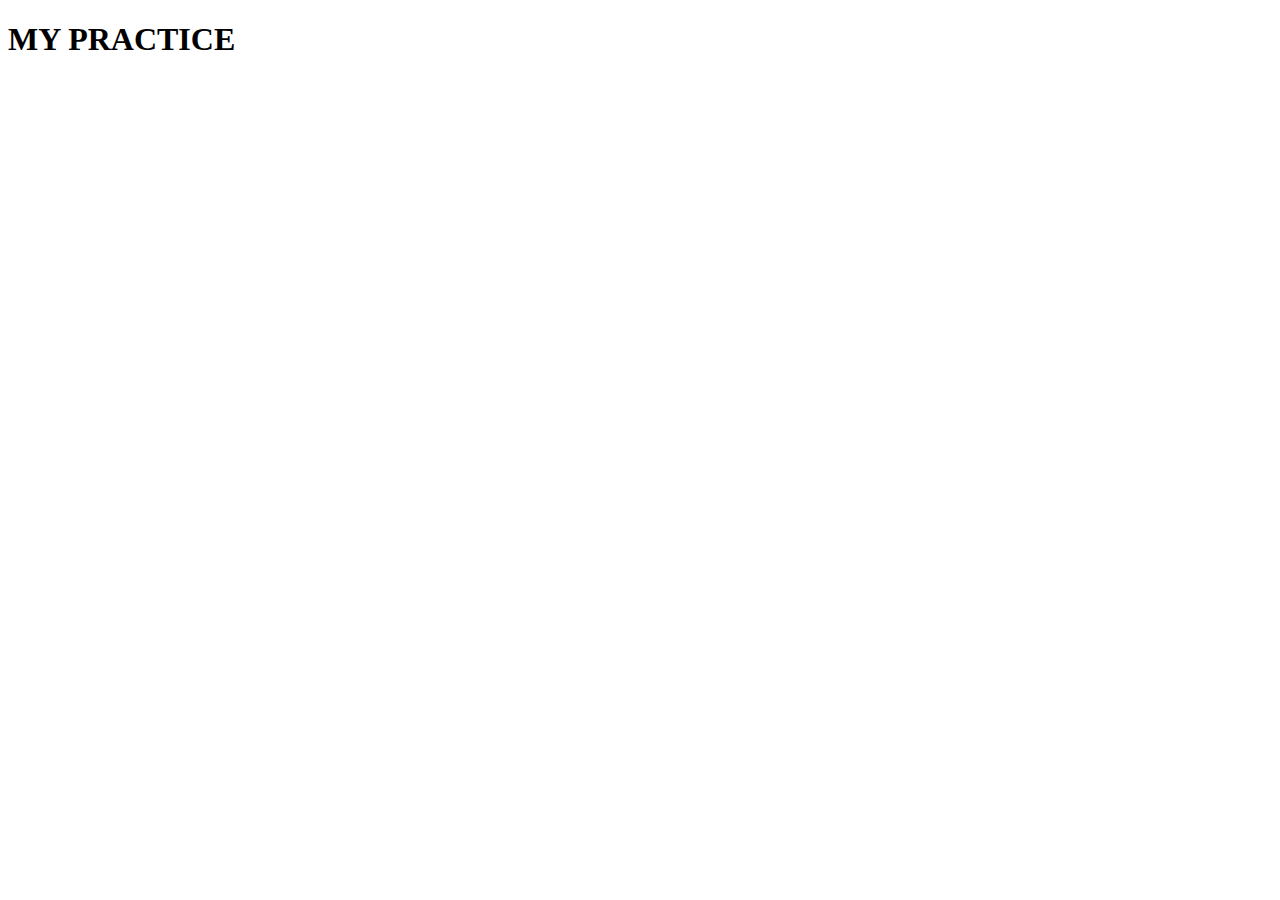
<file: sagar1.html>
<!DOCTYPE html>
<html lang="en">
<head>
    <meta charset="UTF-8">
    <meta name="viewport" content="width=device-width, initial-scale=1.0">
    <title>Document</title>
</head>
<body>
    <h1>MY PRACTICE</h1>
    <p id="demo"></p>
    <script src="js1.js"></script>
        
   </body>
</html>
</file>
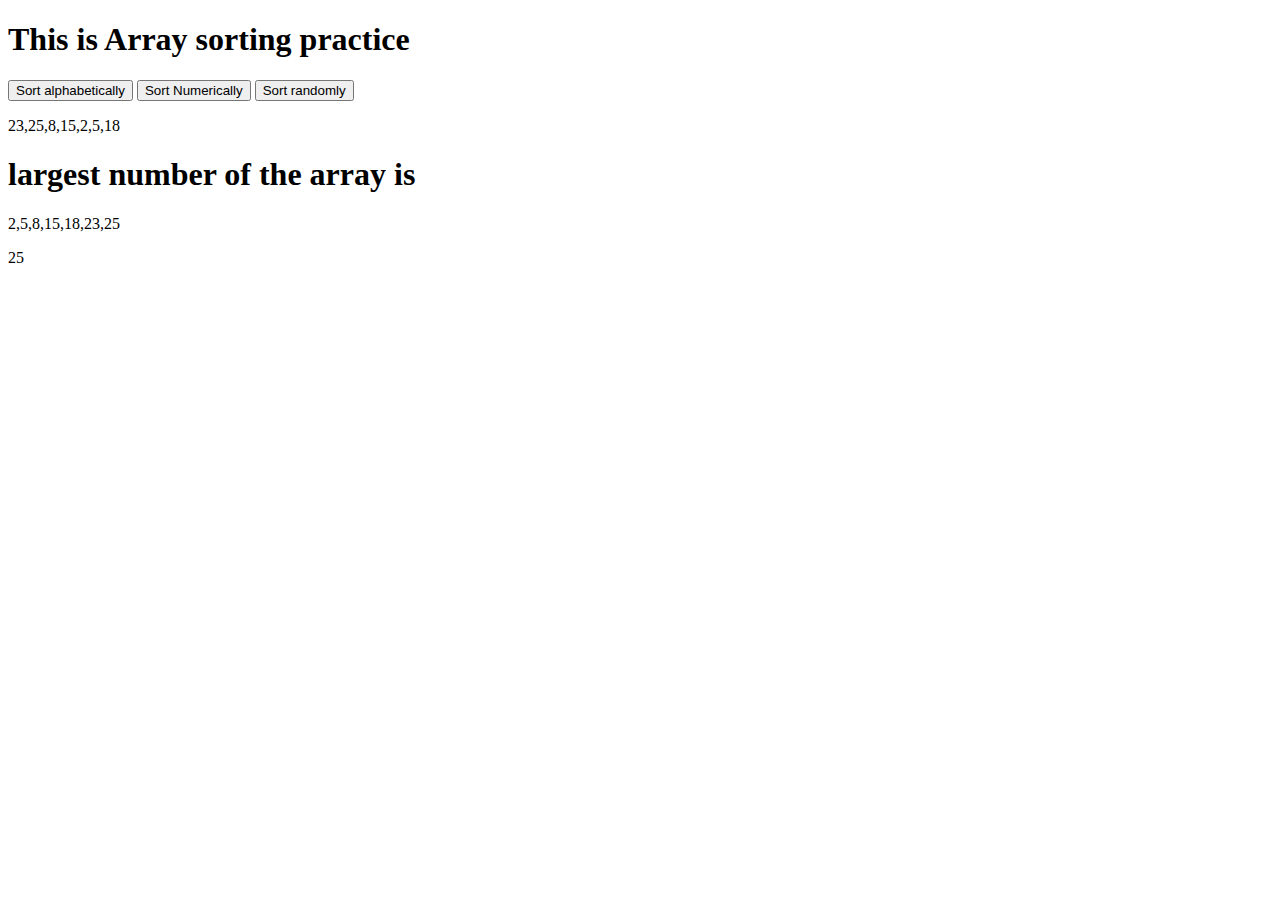
<file: sort1.html>
<!DOCTYPE html>
<html lang="en">
<head>
    <meta charset="UTF-8">
    <meta name="viewport" content="width=device-width, initial-scale=1.0">
    <title>Array Sorting Practice</title>
</head>
<body>
<h1>This is Array sorting practice</h1>
<button onclick="myFunction1()">Sort alphabetically</button>
<button onclick="myFunction2()">Sort Numerically</button>
<button onclick="myfunction3()">Sort randomly</button>
<p id="demo"></p>
<h1>largest number of the array is</h1>
<p id="dem2"></p>

<p id="dem1"></p>

<script>
const s=[23,25,8,15,2,5,18];
document.getElementById("demo").innerHTML=s;
 
function myFunction1()
{
    const x=s.sort()
    document.getElementById("demo").innerHTML=x;
}


function myFunction2()
{
const y=s.sort(function(a,b){return a-b});

document.getElementById("demo").innerHTML=y;

}

function myfunction3()
{
    const z=s.sort(function(){return 0.5- Math.random()})
    document.getElementById("demo").innerHTML=z;

}

const t=s.sort(function(a,b){return a-b});
document.getElementById("dem2").innerHTML=t;
document.getElementById("dem1").innerHTML=t[t.length-1];

</script>


    
</body>
</html>
</file>
